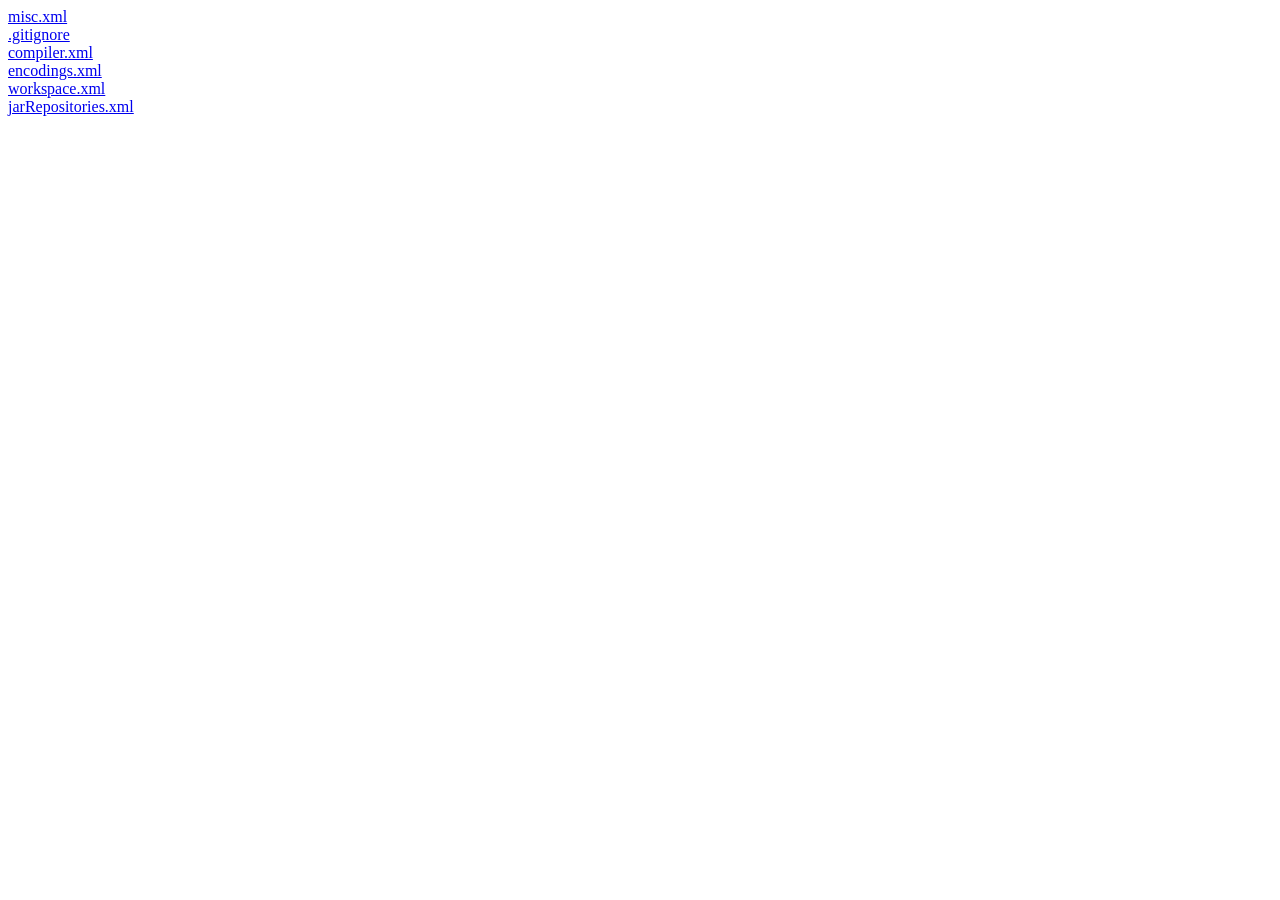
<file: exportToHTML/index.html>
<html><head><title>C:\Users\sriva\IdeaProjects\college-predictor\.idea</title></head><body><a href="misc.xml.html">misc.xml</a><br /><a href=".gitignore.html">.gitignore</a><br /><a href="compiler.xml.html">compiler.xml</a><br /><a href="encodings.xml.html">encodings.xml</a><br /><a href="workspace.xml.html">workspace.xml</a><br /><a href="jarRepositories.xml.html">jarRepositories.xml</a><br /></body></html>
</file>
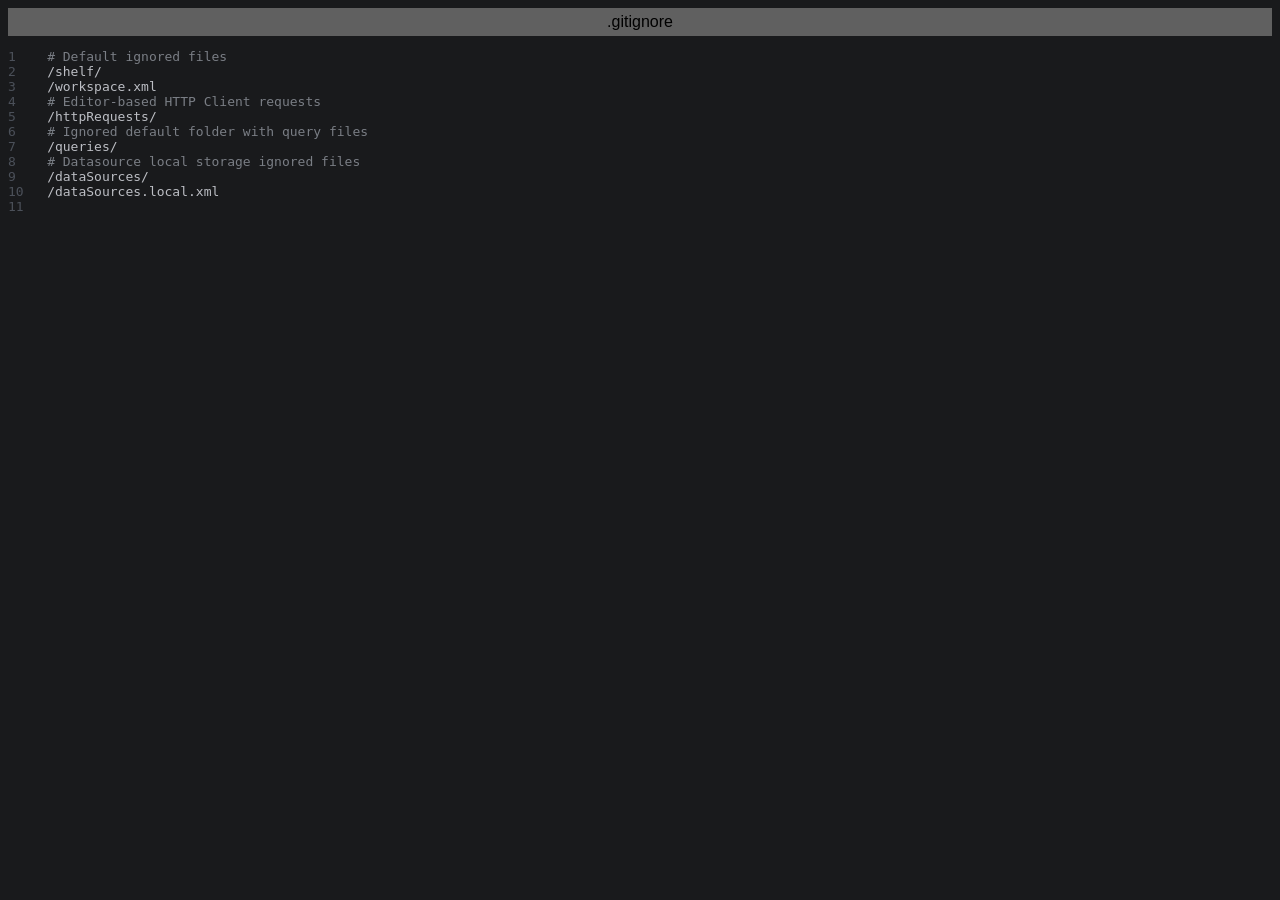
<file: exportToHTML/.gitignore.html>
<html>
<head>
<title>.gitignore</title>
<meta http-equiv="Content-Type" content="text/html; charset=utf-8">
<style type="text/css">
.s0 { color: #7a7e85;}
.s1 { color: #bcbec4;}
.ln { color: #4b5059; font-weight: normal; font-style: normal; }
</style>
</head>
<body bgcolor="#191a1c">
<table CELLSPACING=0 CELLPADDING=5 COLS=1 WIDTH="100%" BGCOLOR="#606060" >
<tr><td><center>
<font face="Arial, Helvetica" color="#000000">
.gitignore</font>
</center></td></tr></table>
<pre><a name="l1"><span class="ln">1    </span></a><span class="s0"># Default ignored files</span>
<a name="l2"><span class="ln">2    </span></a><span class="s1">/shelf/</span>
<a name="l3"><span class="ln">3    </span></a><span class="s1">/workspace.xml</span>
<a name="l4"><span class="ln">4    </span></a><span class="s0"># Editor-based HTTP Client requests</span>
<a name="l5"><span class="ln">5    </span></a><span class="s1">/httpRequests/</span>
<a name="l6"><span class="ln">6    </span></a><span class="s0"># Ignored default folder with query files</span>
<a name="l7"><span class="ln">7    </span></a><span class="s1">/queries/</span>
<a name="l8"><span class="ln">8    </span></a><span class="s0"># Datasource local storage ignored files</span>
<a name="l9"><span class="ln">9    </span></a><span class="s1">/dataSources/</span>
<a name="l10"><span class="ln">10   </span></a><span class="s1">/dataSources.local.xml</span>
<a name="l11"><span class="ln">11   </span></a></pre>
</body>
</html>
</file>
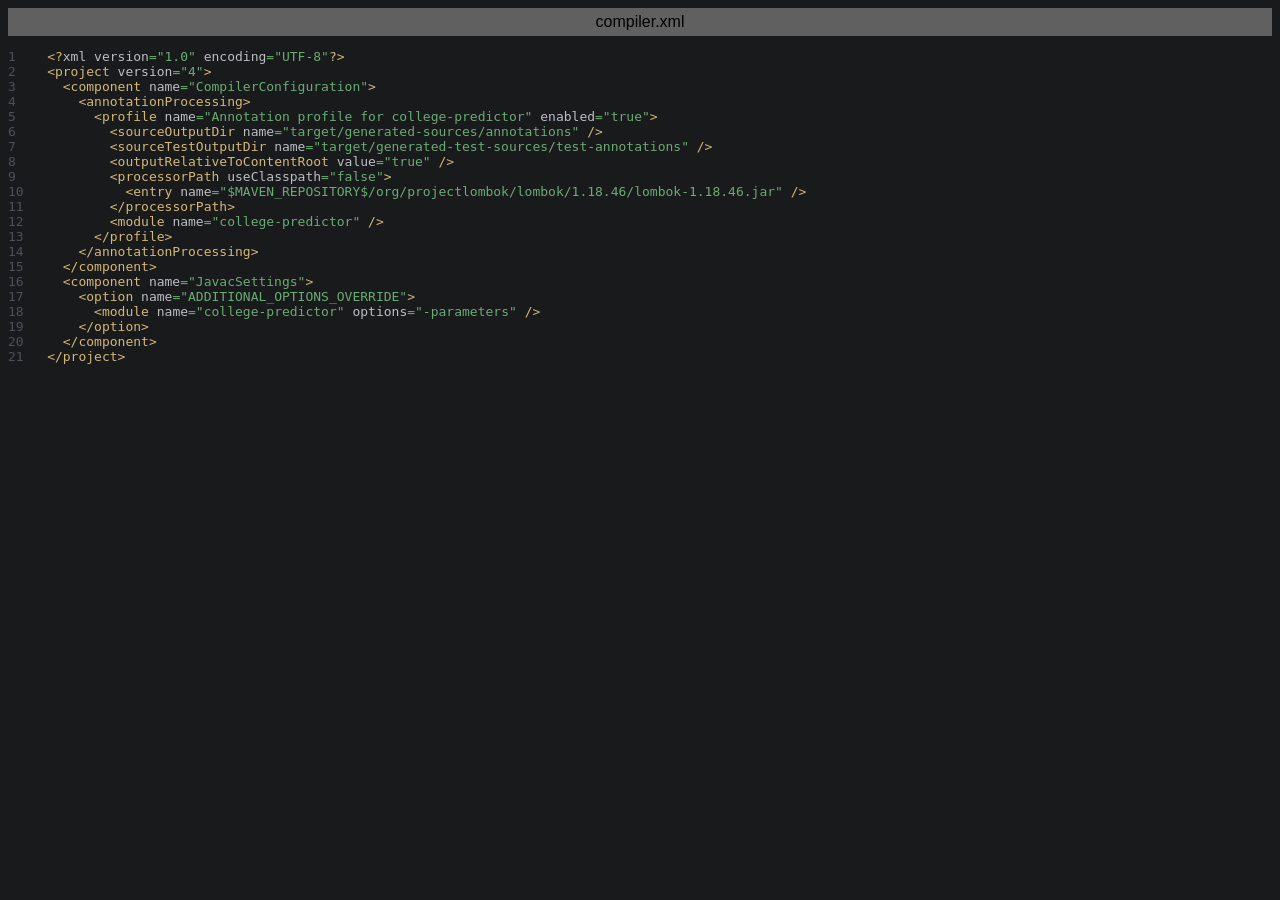
<file: exportToHTML/compiler.xml.html>
<html>
<head>
<title>compiler.xml</title>
<meta http-equiv="Content-Type" content="text/html; charset=utf-8">
<style type="text/css">
.s0 { color: #d5b778;}
.s1 { color: #bcbec4;}
.s2 { color: #6aab73;}
.s3 { color: #bcbec4;}
.ln { color: #4b5059; font-weight: normal; font-style: normal; }
</style>
</head>
<body bgcolor="#191a1c">
<table CELLSPACING=0 CELLPADDING=5 COLS=1 WIDTH="100%" BGCOLOR="#606060" >
<tr><td><center>
<font face="Arial, Helvetica" color="#000000">
compiler.xml</font>
</center></td></tr></table>
<pre><a name="l1"><span class="ln">1    </span></a><span class="s0">&lt;?</span><span class="s1">xml version</span><span class="s2">=&quot;1.0&quot; </span><span class="s1">encoding</span><span class="s2">=&quot;UTF-8&quot;</span><span class="s0">?&gt;</span>
<a name="l2"><span class="ln">2    </span></a><span class="s0">&lt;project </span><span class="s1">version</span><span class="s2">=&quot;4&quot;</span><span class="s0">&gt;</span>
<a name="l3"><span class="ln">3    </span></a>  <span class="s0">&lt;component </span><span class="s1">name</span><span class="s2">=&quot;CompilerConfiguration&quot;</span><span class="s0">&gt;</span>
<a name="l4"><span class="ln">4    </span></a>    <span class="s0">&lt;annotationProcessing&gt;</span>
<a name="l5"><span class="ln">5    </span></a>      <span class="s0">&lt;profile </span><span class="s1">name</span><span class="s2">=&quot;Annotation profile for college-predictor&quot; </span><span class="s1">enabled</span><span class="s2">=&quot;true&quot;</span><span class="s0">&gt;</span>
<a name="l6"><span class="ln">6    </span></a>        <span class="s0">&lt;sourceOutputDir </span><span class="s1">name</span><span class="s2">=&quot;target/generated-sources/annotations&quot; </span><span class="s0">/&gt;</span>
<a name="l7"><span class="ln">7    </span></a>        <span class="s0">&lt;sourceTestOutputDir </span><span class="s1">name</span><span class="s2">=&quot;target/generated-test-sources/test-annotations&quot; </span><span class="s0">/&gt;</span>
<a name="l8"><span class="ln">8    </span></a>        <span class="s0">&lt;outputRelativeToContentRoot </span><span class="s1">value</span><span class="s2">=&quot;true&quot; </span><span class="s0">/&gt;</span>
<a name="l9"><span class="ln">9    </span></a>        <span class="s0">&lt;processorPath </span><span class="s1">useClasspath</span><span class="s2">=&quot;false&quot;</span><span class="s0">&gt;</span>
<a name="l10"><span class="ln">10   </span></a>          <span class="s0">&lt;entry </span><span class="s1">name</span><span class="s2">=&quot;$MAVEN_REPOSITORY$/org/projectlombok/lombok/1.18.46/lombok-1.18.46.jar&quot; </span><span class="s0">/&gt;</span>
<a name="l11"><span class="ln">11   </span></a>        <span class="s0">&lt;/processorPath&gt;</span>
<a name="l12"><span class="ln">12   </span></a>        <span class="s0">&lt;module </span><span class="s1">name</span><span class="s2">=&quot;college-predictor&quot; </span><span class="s0">/&gt;</span>
<a name="l13"><span class="ln">13   </span></a>      <span class="s0">&lt;/profile&gt;</span>
<a name="l14"><span class="ln">14   </span></a>    <span class="s0">&lt;/annotationProcessing&gt;</span>
<a name="l15"><span class="ln">15   </span></a>  <span class="s0">&lt;/component&gt;</span>
<a name="l16"><span class="ln">16   </span></a>  <span class="s0">&lt;component </span><span class="s1">name</span><span class="s2">=&quot;JavacSettings&quot;</span><span class="s0">&gt;</span>
<a name="l17"><span class="ln">17   </span></a>    <span class="s0">&lt;option </span><span class="s1">name</span><span class="s2">=&quot;ADDITIONAL_OPTIONS_OVERRIDE&quot;</span><span class="s0">&gt;</span>
<a name="l18"><span class="ln">18   </span></a>      <span class="s0">&lt;module </span><span class="s1">name</span><span class="s2">=&quot;college-predictor&quot; </span><span class="s1">options</span><span class="s2">=&quot;-parameters&quot; </span><span class="s0">/&gt;</span>
<a name="l19"><span class="ln">19   </span></a>    <span class="s0">&lt;/option&gt;</span>
<a name="l20"><span class="ln">20   </span></a>  <span class="s0">&lt;/component&gt;</span>
<a name="l21"><span class="ln">21   </span></a><span class="s0">&lt;/project&gt;</span></pre>
</body>
</html>
</file>
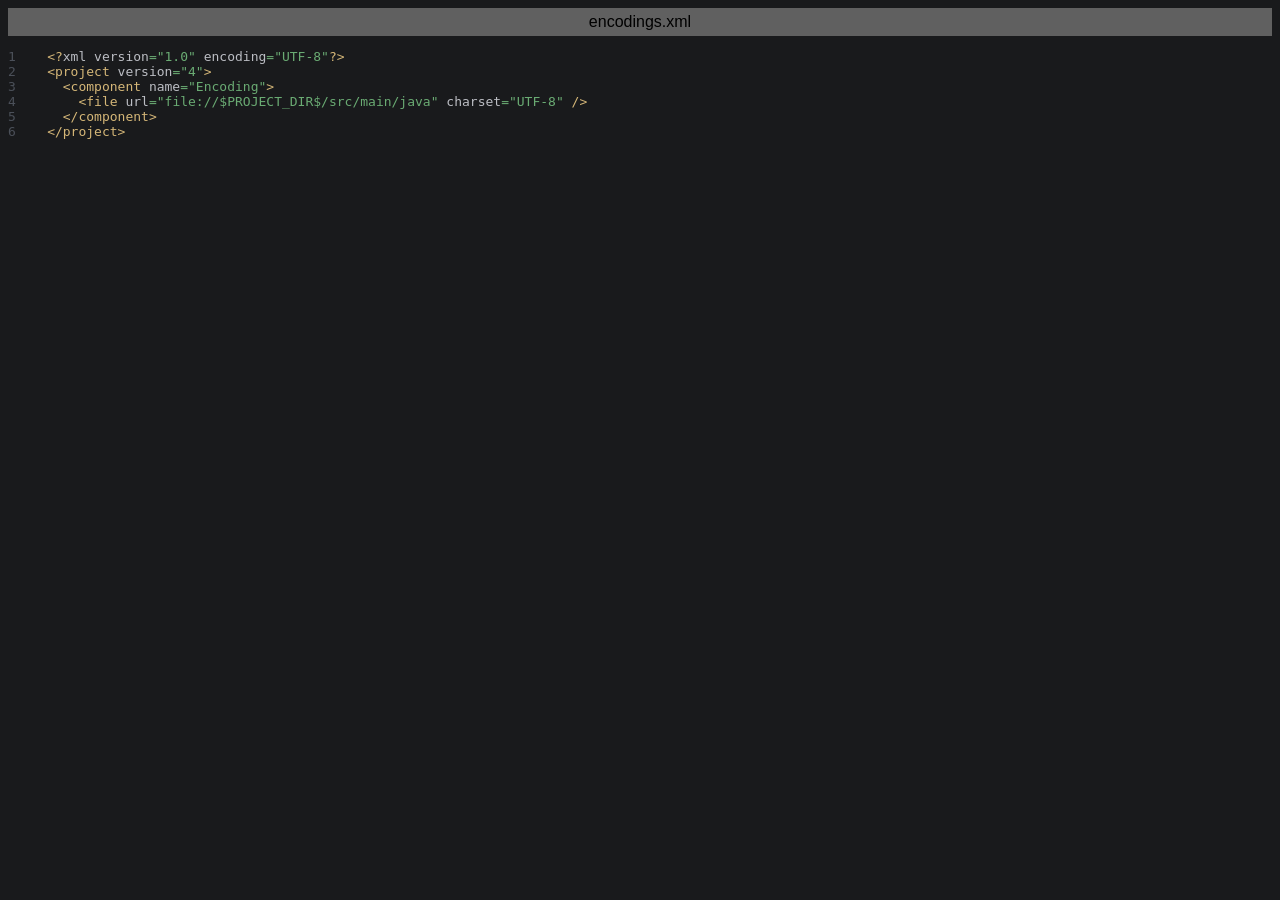
<file: exportToHTML/encodings.xml.html>
<html>
<head>
<title>encodings.xml</title>
<meta http-equiv="Content-Type" content="text/html; charset=utf-8">
<style type="text/css">
.s0 { color: #d5b778;}
.s1 { color: #bcbec4;}
.s2 { color: #6aab73;}
.s3 { color: #bcbec4;}
.ln { color: #4b5059; font-weight: normal; font-style: normal; }
</style>
</head>
<body bgcolor="#191a1c">
<table CELLSPACING=0 CELLPADDING=5 COLS=1 WIDTH="100%" BGCOLOR="#606060" >
<tr><td><center>
<font face="Arial, Helvetica" color="#000000">
encodings.xml</font>
</center></td></tr></table>
<pre><a name="l1"><span class="ln">1    </span></a><span class="s0">&lt;?</span><span class="s1">xml version</span><span class="s2">=&quot;1.0&quot; </span><span class="s1">encoding</span><span class="s2">=&quot;UTF-8&quot;</span><span class="s0">?&gt;</span>
<a name="l2"><span class="ln">2    </span></a><span class="s0">&lt;project </span><span class="s1">version</span><span class="s2">=&quot;4&quot;</span><span class="s0">&gt;</span>
<a name="l3"><span class="ln">3    </span></a>  <span class="s0">&lt;component </span><span class="s1">name</span><span class="s2">=&quot;Encoding&quot;</span><span class="s0">&gt;</span>
<a name="l4"><span class="ln">4    </span></a>    <span class="s0">&lt;file </span><span class="s1">url</span><span class="s2">=&quot;file://$PROJECT_DIR$/src/main/java&quot; </span><span class="s1">charset</span><span class="s2">=&quot;UTF-8&quot; </span><span class="s0">/&gt;</span>
<a name="l5"><span class="ln">5    </span></a>  <span class="s0">&lt;/component&gt;</span>
<a name="l6"><span class="ln">6    </span></a><span class="s0">&lt;/project&gt;</span></pre>
</body>
</html>
</file>
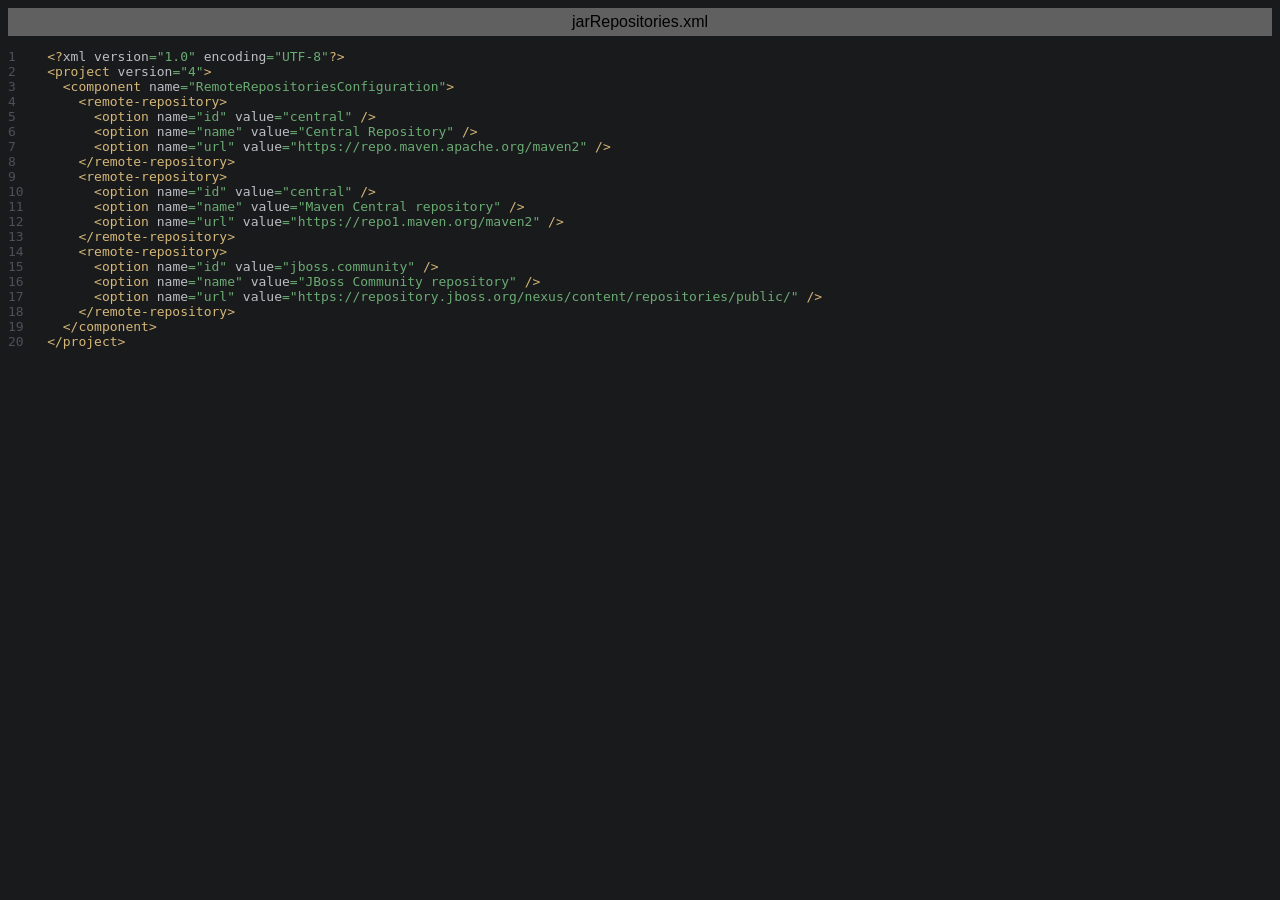
<file: exportToHTML/jarRepositories.xml.html>
<html>
<head>
<title>jarRepositories.xml</title>
<meta http-equiv="Content-Type" content="text/html; charset=utf-8">
<style type="text/css">
.s0 { color: #d5b778;}
.s1 { color: #bcbec4;}
.s2 { color: #6aab73;}
.s3 { color: #bcbec4;}
.ln { color: #4b5059; font-weight: normal; font-style: normal; }
</style>
</head>
<body bgcolor="#191a1c">
<table CELLSPACING=0 CELLPADDING=5 COLS=1 WIDTH="100%" BGCOLOR="#606060" >
<tr><td><center>
<font face="Arial, Helvetica" color="#000000">
jarRepositories.xml</font>
</center></td></tr></table>
<pre><a name="l1"><span class="ln">1    </span></a><span class="s0">&lt;?</span><span class="s1">xml version</span><span class="s2">=&quot;1.0&quot; </span><span class="s1">encoding</span><span class="s2">=&quot;UTF-8&quot;</span><span class="s0">?&gt;</span>
<a name="l2"><span class="ln">2    </span></a><span class="s0">&lt;project </span><span class="s1">version</span><span class="s2">=&quot;4&quot;</span><span class="s0">&gt;</span>
<a name="l3"><span class="ln">3    </span></a>  <span class="s0">&lt;component </span><span class="s1">name</span><span class="s2">=&quot;RemoteRepositoriesConfiguration&quot;</span><span class="s0">&gt;</span>
<a name="l4"><span class="ln">4    </span></a>    <span class="s0">&lt;remote-repository&gt;</span>
<a name="l5"><span class="ln">5    </span></a>      <span class="s0">&lt;option </span><span class="s1">name</span><span class="s2">=&quot;id&quot; </span><span class="s1">value</span><span class="s2">=&quot;central&quot; </span><span class="s0">/&gt;</span>
<a name="l6"><span class="ln">6    </span></a>      <span class="s0">&lt;option </span><span class="s1">name</span><span class="s2">=&quot;name&quot; </span><span class="s1">value</span><span class="s2">=&quot;Central Repository&quot; </span><span class="s0">/&gt;</span>
<a name="l7"><span class="ln">7    </span></a>      <span class="s0">&lt;option </span><span class="s1">name</span><span class="s2">=&quot;url&quot; </span><span class="s1">value</span><span class="s2">=&quot;https://repo.maven.apache.org/maven2&quot; </span><span class="s0">/&gt;</span>
<a name="l8"><span class="ln">8    </span></a>    <span class="s0">&lt;/remote-repository&gt;</span>
<a name="l9"><span class="ln">9    </span></a>    <span class="s0">&lt;remote-repository&gt;</span>
<a name="l10"><span class="ln">10   </span></a>      <span class="s0">&lt;option </span><span class="s1">name</span><span class="s2">=&quot;id&quot; </span><span class="s1">value</span><span class="s2">=&quot;central&quot; </span><span class="s0">/&gt;</span>
<a name="l11"><span class="ln">11   </span></a>      <span class="s0">&lt;option </span><span class="s1">name</span><span class="s2">=&quot;name&quot; </span><span class="s1">value</span><span class="s2">=&quot;Maven Central repository&quot; </span><span class="s0">/&gt;</span>
<a name="l12"><span class="ln">12   </span></a>      <span class="s0">&lt;option </span><span class="s1">name</span><span class="s2">=&quot;url&quot; </span><span class="s1">value</span><span class="s2">=&quot;https://repo1.maven.org/maven2&quot; </span><span class="s0">/&gt;</span>
<a name="l13"><span class="ln">13   </span></a>    <span class="s0">&lt;/remote-repository&gt;</span>
<a name="l14"><span class="ln">14   </span></a>    <span class="s0">&lt;remote-repository&gt;</span>
<a name="l15"><span class="ln">15   </span></a>      <span class="s0">&lt;option </span><span class="s1">name</span><span class="s2">=&quot;id&quot; </span><span class="s1">value</span><span class="s2">=&quot;jboss.community&quot; </span><span class="s0">/&gt;</span>
<a name="l16"><span class="ln">16   </span></a>      <span class="s0">&lt;option </span><span class="s1">name</span><span class="s2">=&quot;name&quot; </span><span class="s1">value</span><span class="s2">=&quot;JBoss Community repository&quot; </span><span class="s0">/&gt;</span>
<a name="l17"><span class="ln">17   </span></a>      <span class="s0">&lt;option </span><span class="s1">name</span><span class="s2">=&quot;url&quot; </span><span class="s1">value</span><span class="s2">=&quot;https://repository.jboss.org/nexus/content/repositories/public/&quot; </span><span class="s0">/&gt;</span>
<a name="l18"><span class="ln">18   </span></a>    <span class="s0">&lt;/remote-repository&gt;</span>
<a name="l19"><span class="ln">19   </span></a>  <span class="s0">&lt;/component&gt;</span>
<a name="l20"><span class="ln">20   </span></a><span class="s0">&lt;/project&gt;</span></pre>
</body>
</html>
</file>
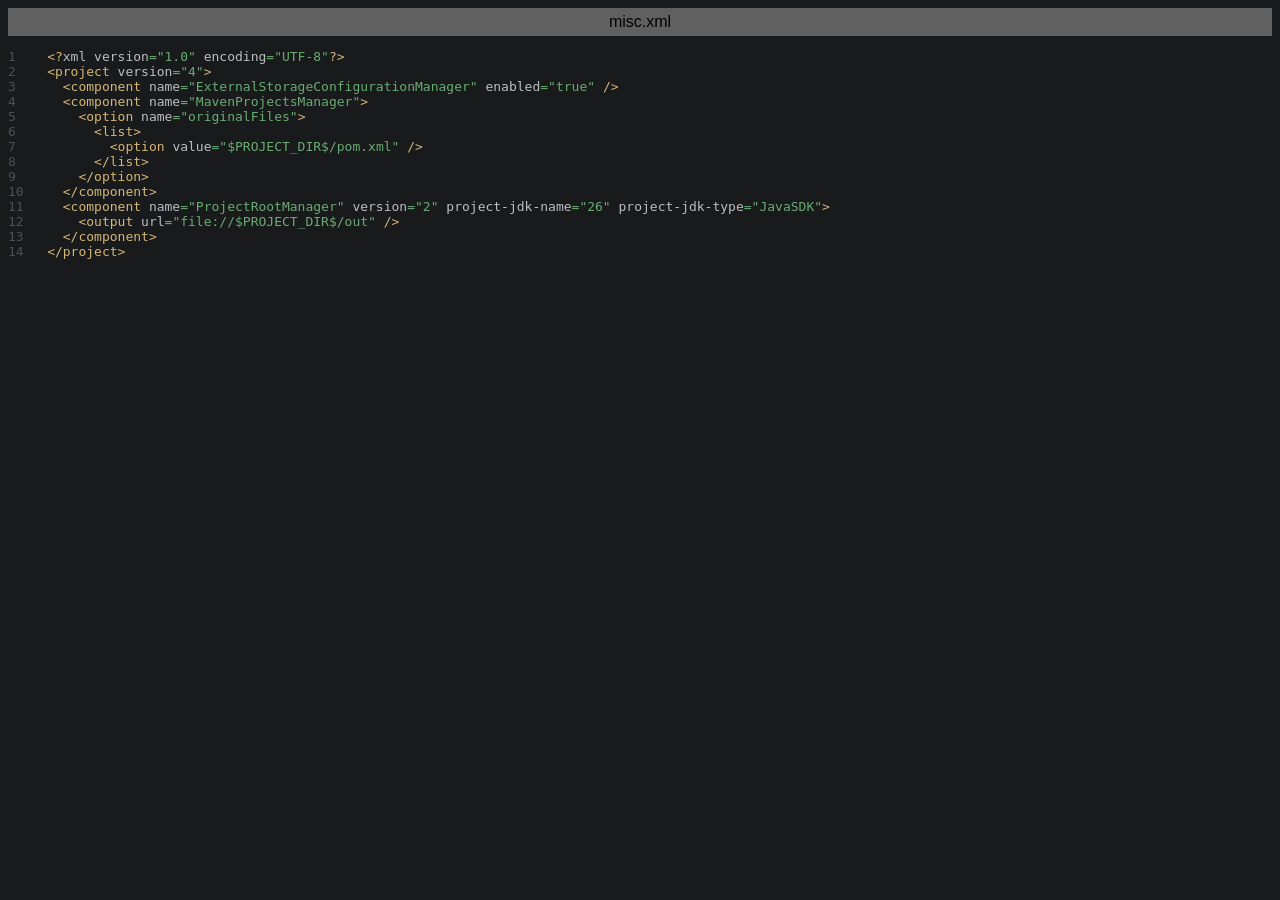
<file: exportToHTML/misc.xml.html>
<html>
<head>
<title>misc.xml</title>
<meta http-equiv="Content-Type" content="text/html; charset=utf-8">
<style type="text/css">
.s0 { color: #d5b778;}
.s1 { color: #bcbec4;}
.s2 { color: #6aab73;}
.s3 { color: #bcbec4;}
.ln { color: #4b5059; font-weight: normal; font-style: normal; }
</style>
</head>
<body bgcolor="#191a1c">
<table CELLSPACING=0 CELLPADDING=5 COLS=1 WIDTH="100%" BGCOLOR="#606060" >
<tr><td><center>
<font face="Arial, Helvetica" color="#000000">
misc.xml</font>
</center></td></tr></table>
<pre><a name="l1"><span class="ln">1    </span></a><span class="s0">&lt;?</span><span class="s1">xml version</span><span class="s2">=&quot;1.0&quot; </span><span class="s1">encoding</span><span class="s2">=&quot;UTF-8&quot;</span><span class="s0">?&gt;</span>
<a name="l2"><span class="ln">2    </span></a><span class="s0">&lt;project </span><span class="s1">version</span><span class="s2">=&quot;4&quot;</span><span class="s0">&gt;</span>
<a name="l3"><span class="ln">3    </span></a>  <span class="s0">&lt;component </span><span class="s1">name</span><span class="s2">=&quot;ExternalStorageConfigurationManager&quot; </span><span class="s1">enabled</span><span class="s2">=&quot;true&quot; </span><span class="s0">/&gt;</span>
<a name="l4"><span class="ln">4    </span></a>  <span class="s0">&lt;component </span><span class="s1">name</span><span class="s2">=&quot;MavenProjectsManager&quot;</span><span class="s0">&gt;</span>
<a name="l5"><span class="ln">5    </span></a>    <span class="s0">&lt;option </span><span class="s1">name</span><span class="s2">=&quot;originalFiles&quot;</span><span class="s0">&gt;</span>
<a name="l6"><span class="ln">6    </span></a>      <span class="s0">&lt;list&gt;</span>
<a name="l7"><span class="ln">7    </span></a>        <span class="s0">&lt;option </span><span class="s1">value</span><span class="s2">=&quot;$PROJECT_DIR$/pom.xml&quot; </span><span class="s0">/&gt;</span>
<a name="l8"><span class="ln">8    </span></a>      <span class="s0">&lt;/list&gt;</span>
<a name="l9"><span class="ln">9    </span></a>    <span class="s0">&lt;/option&gt;</span>
<a name="l10"><span class="ln">10   </span></a>  <span class="s0">&lt;/component&gt;</span>
<a name="l11"><span class="ln">11   </span></a>  <span class="s0">&lt;component </span><span class="s1">name</span><span class="s2">=&quot;ProjectRootManager&quot; </span><span class="s1">version</span><span class="s2">=&quot;2&quot; </span><span class="s1">project-jdk-name</span><span class="s2">=&quot;26&quot; </span><span class="s1">project-jdk-type</span><span class="s2">=&quot;JavaSDK&quot;</span><span class="s0">&gt;</span>
<a name="l12"><span class="ln">12   </span></a>    <span class="s0">&lt;output </span><span class="s1">url</span><span class="s2">=&quot;file://$PROJECT_DIR$/out&quot; </span><span class="s0">/&gt;</span>
<a name="l13"><span class="ln">13   </span></a>  <span class="s0">&lt;/component&gt;</span>
<a name="l14"><span class="ln">14   </span></a><span class="s0">&lt;/project&gt;</span></pre>
</body>
</html>
</file>
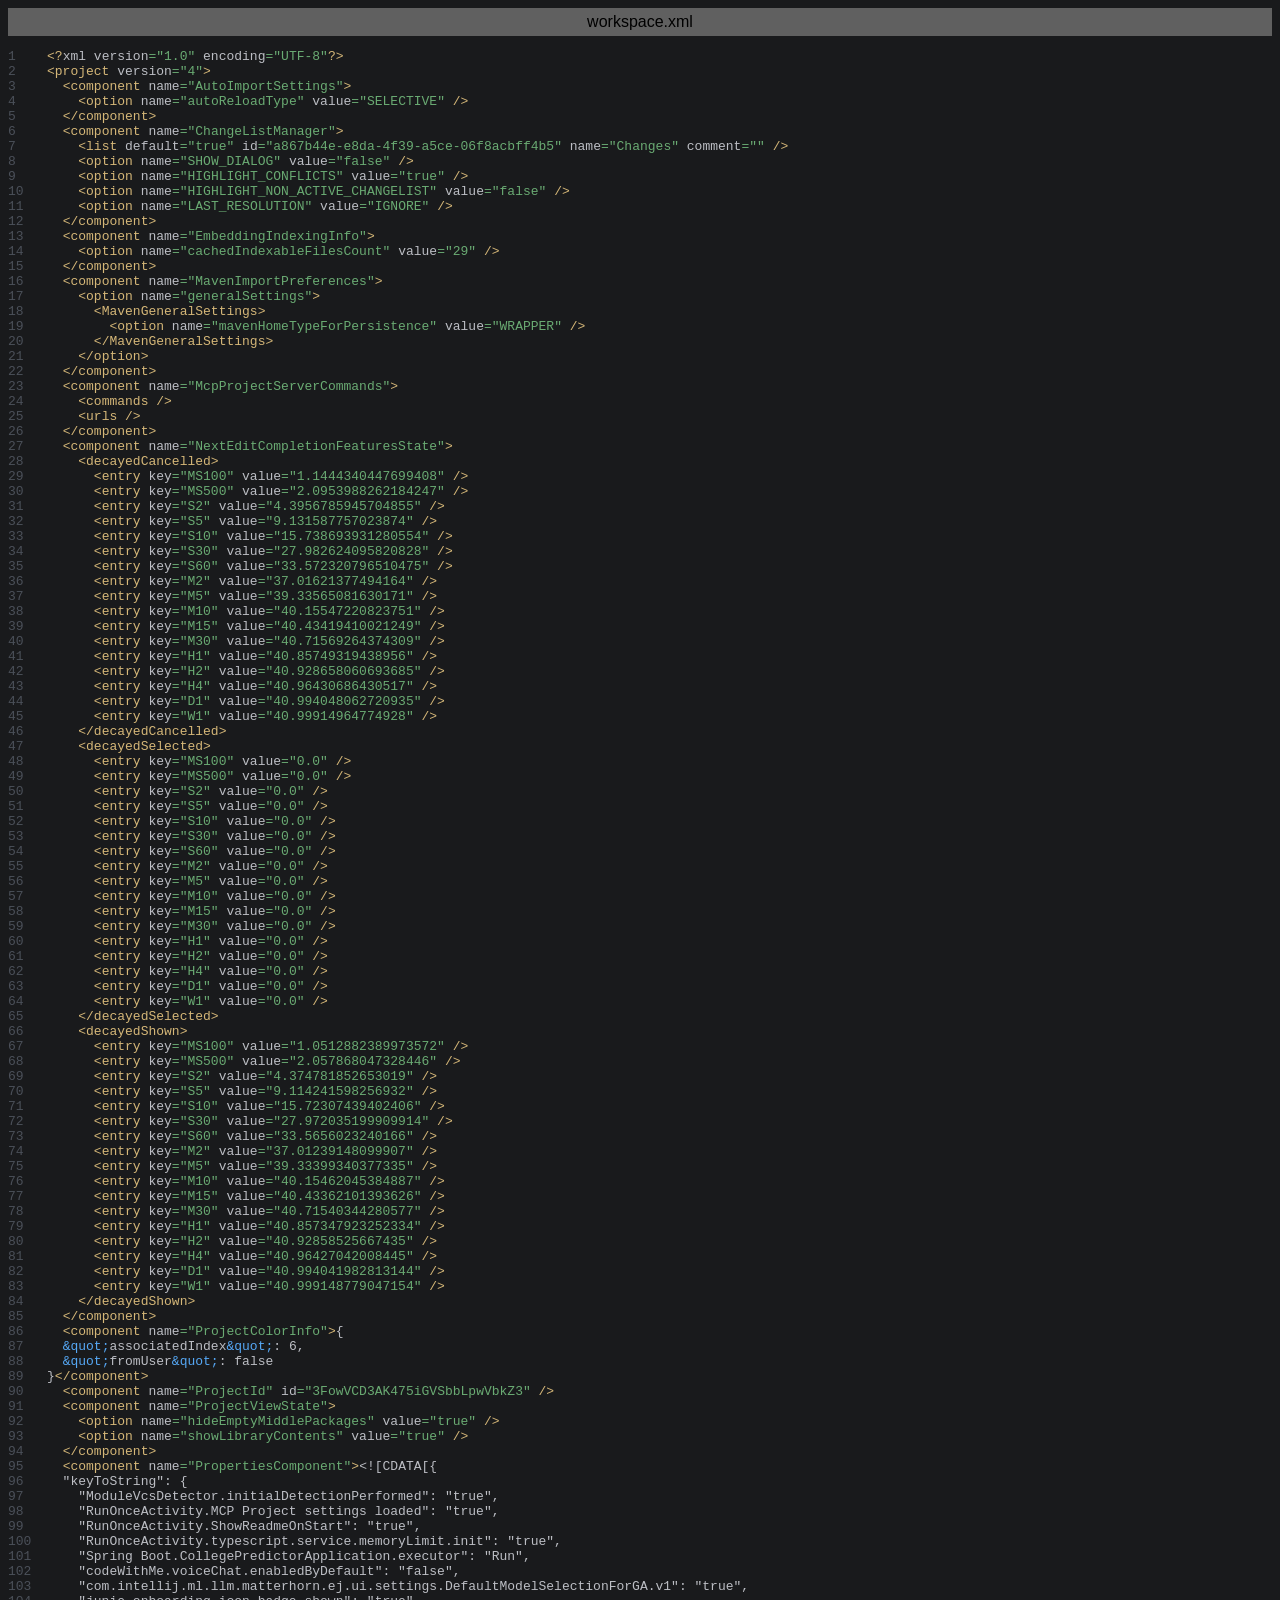
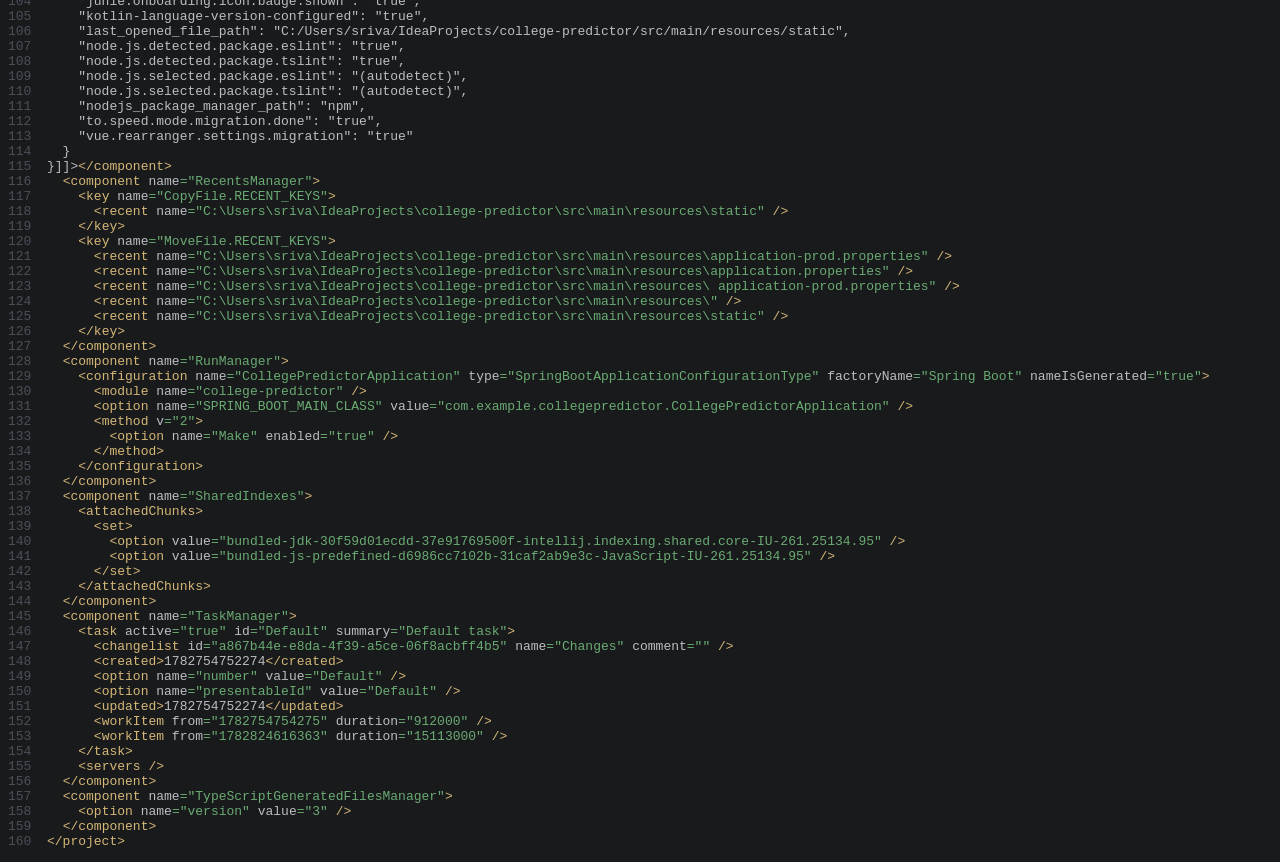
<file: exportToHTML/workspace.xml.html>
<html>
<head>
<title>workspace.xml</title>
<meta http-equiv="Content-Type" content="text/html; charset=utf-8">
<style type="text/css">
.s0 { color: #d5b778;}
.s1 { color: #bcbec4;}
.s2 { color: #6aab73;}
.s3 { color: #bcbec4;}
.s4 { color: #56a8f5;}
.ln { color: #4b5059; font-weight: normal; font-style: normal; }
</style>
</head>
<body bgcolor="#191a1c">
<table CELLSPACING=0 CELLPADDING=5 COLS=1 WIDTH="100%" BGCOLOR="#606060" >
<tr><td><center>
<font face="Arial, Helvetica" color="#000000">
workspace.xml</font>
</center></td></tr></table>
<pre><a name="l1"><span class="ln">1    </span></a><span class="s0">&lt;?</span><span class="s1">xml version</span><span class="s2">=&quot;1.0&quot; </span><span class="s1">encoding</span><span class="s2">=&quot;UTF-8&quot;</span><span class="s0">?&gt;</span>
<a name="l2"><span class="ln">2    </span></a><span class="s0">&lt;project </span><span class="s1">version</span><span class="s2">=&quot;4&quot;</span><span class="s0">&gt;</span>
<a name="l3"><span class="ln">3    </span></a>  <span class="s0">&lt;component </span><span class="s1">name</span><span class="s2">=&quot;AutoImportSettings&quot;</span><span class="s0">&gt;</span>
<a name="l4"><span class="ln">4    </span></a>    <span class="s0">&lt;option </span><span class="s1">name</span><span class="s2">=&quot;autoReloadType&quot; </span><span class="s1">value</span><span class="s2">=&quot;SELECTIVE&quot; </span><span class="s0">/&gt;</span>
<a name="l5"><span class="ln">5    </span></a>  <span class="s0">&lt;/component&gt;</span>
<a name="l6"><span class="ln">6    </span></a>  <span class="s0">&lt;component </span><span class="s1">name</span><span class="s2">=&quot;ChangeListManager&quot;</span><span class="s0">&gt;</span>
<a name="l7"><span class="ln">7    </span></a>    <span class="s0">&lt;list </span><span class="s1">default</span><span class="s2">=&quot;true&quot; </span><span class="s1">id</span><span class="s2">=&quot;a867b44e-e8da-4f39-a5ce-06f8acbff4b5&quot; </span><span class="s1">name</span><span class="s2">=&quot;Changes&quot; </span><span class="s1">comment</span><span class="s2">=&quot;&quot; </span><span class="s0">/&gt;</span>
<a name="l8"><span class="ln">8    </span></a>    <span class="s0">&lt;option </span><span class="s1">name</span><span class="s2">=&quot;SHOW_DIALOG&quot; </span><span class="s1">value</span><span class="s2">=&quot;false&quot; </span><span class="s0">/&gt;</span>
<a name="l9"><span class="ln">9    </span></a>    <span class="s0">&lt;option </span><span class="s1">name</span><span class="s2">=&quot;HIGHLIGHT_CONFLICTS&quot; </span><span class="s1">value</span><span class="s2">=&quot;true&quot; </span><span class="s0">/&gt;</span>
<a name="l10"><span class="ln">10   </span></a>    <span class="s0">&lt;option </span><span class="s1">name</span><span class="s2">=&quot;HIGHLIGHT_NON_ACTIVE_CHANGELIST&quot; </span><span class="s1">value</span><span class="s2">=&quot;false&quot; </span><span class="s0">/&gt;</span>
<a name="l11"><span class="ln">11   </span></a>    <span class="s0">&lt;option </span><span class="s1">name</span><span class="s2">=&quot;LAST_RESOLUTION&quot; </span><span class="s1">value</span><span class="s2">=&quot;IGNORE&quot; </span><span class="s0">/&gt;</span>
<a name="l12"><span class="ln">12   </span></a>  <span class="s0">&lt;/component&gt;</span>
<a name="l13"><span class="ln">13   </span></a>  <span class="s0">&lt;component </span><span class="s1">name</span><span class="s2">=&quot;EmbeddingIndexingInfo&quot;</span><span class="s0">&gt;</span>
<a name="l14"><span class="ln">14   </span></a>    <span class="s0">&lt;option </span><span class="s1">name</span><span class="s2">=&quot;cachedIndexableFilesCount&quot; </span><span class="s1">value</span><span class="s2">=&quot;29&quot; </span><span class="s0">/&gt;</span>
<a name="l15"><span class="ln">15   </span></a>  <span class="s0">&lt;/component&gt;</span>
<a name="l16"><span class="ln">16   </span></a>  <span class="s0">&lt;component </span><span class="s1">name</span><span class="s2">=&quot;MavenImportPreferences&quot;</span><span class="s0">&gt;</span>
<a name="l17"><span class="ln">17   </span></a>    <span class="s0">&lt;option </span><span class="s1">name</span><span class="s2">=&quot;generalSettings&quot;</span><span class="s0">&gt;</span>
<a name="l18"><span class="ln">18   </span></a>      <span class="s0">&lt;MavenGeneralSettings&gt;</span>
<a name="l19"><span class="ln">19   </span></a>        <span class="s0">&lt;option </span><span class="s1">name</span><span class="s2">=&quot;mavenHomeTypeForPersistence&quot; </span><span class="s1">value</span><span class="s2">=&quot;WRAPPER&quot; </span><span class="s0">/&gt;</span>
<a name="l20"><span class="ln">20   </span></a>      <span class="s0">&lt;/MavenGeneralSettings&gt;</span>
<a name="l21"><span class="ln">21   </span></a>    <span class="s0">&lt;/option&gt;</span>
<a name="l22"><span class="ln">22   </span></a>  <span class="s0">&lt;/component&gt;</span>
<a name="l23"><span class="ln">23   </span></a>  <span class="s0">&lt;component </span><span class="s1">name</span><span class="s2">=&quot;McpProjectServerCommands&quot;</span><span class="s0">&gt;</span>
<a name="l24"><span class="ln">24   </span></a>    <span class="s0">&lt;commands /&gt;</span>
<a name="l25"><span class="ln">25   </span></a>    <span class="s0">&lt;urls /&gt;</span>
<a name="l26"><span class="ln">26   </span></a>  <span class="s0">&lt;/component&gt;</span>
<a name="l27"><span class="ln">27   </span></a>  <span class="s0">&lt;component </span><span class="s1">name</span><span class="s2">=&quot;NextEditCompletionFeaturesState&quot;</span><span class="s0">&gt;</span>
<a name="l28"><span class="ln">28   </span></a>    <span class="s0">&lt;decayedCancelled&gt;</span>
<a name="l29"><span class="ln">29   </span></a>      <span class="s0">&lt;entry </span><span class="s1">key</span><span class="s2">=&quot;MS100&quot; </span><span class="s1">value</span><span class="s2">=&quot;1.1444340447699408&quot; </span><span class="s0">/&gt;</span>
<a name="l30"><span class="ln">30   </span></a>      <span class="s0">&lt;entry </span><span class="s1">key</span><span class="s2">=&quot;MS500&quot; </span><span class="s1">value</span><span class="s2">=&quot;2.0953988262184247&quot; </span><span class="s0">/&gt;</span>
<a name="l31"><span class="ln">31   </span></a>      <span class="s0">&lt;entry </span><span class="s1">key</span><span class="s2">=&quot;S2&quot; </span><span class="s1">value</span><span class="s2">=&quot;4.3956785945704855&quot; </span><span class="s0">/&gt;</span>
<a name="l32"><span class="ln">32   </span></a>      <span class="s0">&lt;entry </span><span class="s1">key</span><span class="s2">=&quot;S5&quot; </span><span class="s1">value</span><span class="s2">=&quot;9.131587757023874&quot; </span><span class="s0">/&gt;</span>
<a name="l33"><span class="ln">33   </span></a>      <span class="s0">&lt;entry </span><span class="s1">key</span><span class="s2">=&quot;S10&quot; </span><span class="s1">value</span><span class="s2">=&quot;15.738693931280554&quot; </span><span class="s0">/&gt;</span>
<a name="l34"><span class="ln">34   </span></a>      <span class="s0">&lt;entry </span><span class="s1">key</span><span class="s2">=&quot;S30&quot; </span><span class="s1">value</span><span class="s2">=&quot;27.982624095820828&quot; </span><span class="s0">/&gt;</span>
<a name="l35"><span class="ln">35   </span></a>      <span class="s0">&lt;entry </span><span class="s1">key</span><span class="s2">=&quot;S60&quot; </span><span class="s1">value</span><span class="s2">=&quot;33.572320796510475&quot; </span><span class="s0">/&gt;</span>
<a name="l36"><span class="ln">36   </span></a>      <span class="s0">&lt;entry </span><span class="s1">key</span><span class="s2">=&quot;M2&quot; </span><span class="s1">value</span><span class="s2">=&quot;37.01621377494164&quot; </span><span class="s0">/&gt;</span>
<a name="l37"><span class="ln">37   </span></a>      <span class="s0">&lt;entry </span><span class="s1">key</span><span class="s2">=&quot;M5&quot; </span><span class="s1">value</span><span class="s2">=&quot;39.33565081630171&quot; </span><span class="s0">/&gt;</span>
<a name="l38"><span class="ln">38   </span></a>      <span class="s0">&lt;entry </span><span class="s1">key</span><span class="s2">=&quot;M10&quot; </span><span class="s1">value</span><span class="s2">=&quot;40.15547220823751&quot; </span><span class="s0">/&gt;</span>
<a name="l39"><span class="ln">39   </span></a>      <span class="s0">&lt;entry </span><span class="s1">key</span><span class="s2">=&quot;M15&quot; </span><span class="s1">value</span><span class="s2">=&quot;40.43419410021249&quot; </span><span class="s0">/&gt;</span>
<a name="l40"><span class="ln">40   </span></a>      <span class="s0">&lt;entry </span><span class="s1">key</span><span class="s2">=&quot;M30&quot; </span><span class="s1">value</span><span class="s2">=&quot;40.71569264374309&quot; </span><span class="s0">/&gt;</span>
<a name="l41"><span class="ln">41   </span></a>      <span class="s0">&lt;entry </span><span class="s1">key</span><span class="s2">=&quot;H1&quot; </span><span class="s1">value</span><span class="s2">=&quot;40.85749319438956&quot; </span><span class="s0">/&gt;</span>
<a name="l42"><span class="ln">42   </span></a>      <span class="s0">&lt;entry </span><span class="s1">key</span><span class="s2">=&quot;H2&quot; </span><span class="s1">value</span><span class="s2">=&quot;40.928658060693685&quot; </span><span class="s0">/&gt;</span>
<a name="l43"><span class="ln">43   </span></a>      <span class="s0">&lt;entry </span><span class="s1">key</span><span class="s2">=&quot;H4&quot; </span><span class="s1">value</span><span class="s2">=&quot;40.96430686430517&quot; </span><span class="s0">/&gt;</span>
<a name="l44"><span class="ln">44   </span></a>      <span class="s0">&lt;entry </span><span class="s1">key</span><span class="s2">=&quot;D1&quot; </span><span class="s1">value</span><span class="s2">=&quot;40.994048062720935&quot; </span><span class="s0">/&gt;</span>
<a name="l45"><span class="ln">45   </span></a>      <span class="s0">&lt;entry </span><span class="s1">key</span><span class="s2">=&quot;W1&quot; </span><span class="s1">value</span><span class="s2">=&quot;40.99914964774928&quot; </span><span class="s0">/&gt;</span>
<a name="l46"><span class="ln">46   </span></a>    <span class="s0">&lt;/decayedCancelled&gt;</span>
<a name="l47"><span class="ln">47   </span></a>    <span class="s0">&lt;decayedSelected&gt;</span>
<a name="l48"><span class="ln">48   </span></a>      <span class="s0">&lt;entry </span><span class="s1">key</span><span class="s2">=&quot;MS100&quot; </span><span class="s1">value</span><span class="s2">=&quot;0.0&quot; </span><span class="s0">/&gt;</span>
<a name="l49"><span class="ln">49   </span></a>      <span class="s0">&lt;entry </span><span class="s1">key</span><span class="s2">=&quot;MS500&quot; </span><span class="s1">value</span><span class="s2">=&quot;0.0&quot; </span><span class="s0">/&gt;</span>
<a name="l50"><span class="ln">50   </span></a>      <span class="s0">&lt;entry </span><span class="s1">key</span><span class="s2">=&quot;S2&quot; </span><span class="s1">value</span><span class="s2">=&quot;0.0&quot; </span><span class="s0">/&gt;</span>
<a name="l51"><span class="ln">51   </span></a>      <span class="s0">&lt;entry </span><span class="s1">key</span><span class="s2">=&quot;S5&quot; </span><span class="s1">value</span><span class="s2">=&quot;0.0&quot; </span><span class="s0">/&gt;</span>
<a name="l52"><span class="ln">52   </span></a>      <span class="s0">&lt;entry </span><span class="s1">key</span><span class="s2">=&quot;S10&quot; </span><span class="s1">value</span><span class="s2">=&quot;0.0&quot; </span><span class="s0">/&gt;</span>
<a name="l53"><span class="ln">53   </span></a>      <span class="s0">&lt;entry </span><span class="s1">key</span><span class="s2">=&quot;S30&quot; </span><span class="s1">value</span><span class="s2">=&quot;0.0&quot; </span><span class="s0">/&gt;</span>
<a name="l54"><span class="ln">54   </span></a>      <span class="s0">&lt;entry </span><span class="s1">key</span><span class="s2">=&quot;S60&quot; </span><span class="s1">value</span><span class="s2">=&quot;0.0&quot; </span><span class="s0">/&gt;</span>
<a name="l55"><span class="ln">55   </span></a>      <span class="s0">&lt;entry </span><span class="s1">key</span><span class="s2">=&quot;M2&quot; </span><span class="s1">value</span><span class="s2">=&quot;0.0&quot; </span><span class="s0">/&gt;</span>
<a name="l56"><span class="ln">56   </span></a>      <span class="s0">&lt;entry </span><span class="s1">key</span><span class="s2">=&quot;M5&quot; </span><span class="s1">value</span><span class="s2">=&quot;0.0&quot; </span><span class="s0">/&gt;</span>
<a name="l57"><span class="ln">57   </span></a>      <span class="s0">&lt;entry </span><span class="s1">key</span><span class="s2">=&quot;M10&quot; </span><span class="s1">value</span><span class="s2">=&quot;0.0&quot; </span><span class="s0">/&gt;</span>
<a name="l58"><span class="ln">58   </span></a>      <span class="s0">&lt;entry </span><span class="s1">key</span><span class="s2">=&quot;M15&quot; </span><span class="s1">value</span><span class="s2">=&quot;0.0&quot; </span><span class="s0">/&gt;</span>
<a name="l59"><span class="ln">59   </span></a>      <span class="s0">&lt;entry </span><span class="s1">key</span><span class="s2">=&quot;M30&quot; </span><span class="s1">value</span><span class="s2">=&quot;0.0&quot; </span><span class="s0">/&gt;</span>
<a name="l60"><span class="ln">60   </span></a>      <span class="s0">&lt;entry </span><span class="s1">key</span><span class="s2">=&quot;H1&quot; </span><span class="s1">value</span><span class="s2">=&quot;0.0&quot; </span><span class="s0">/&gt;</span>
<a name="l61"><span class="ln">61   </span></a>      <span class="s0">&lt;entry </span><span class="s1">key</span><span class="s2">=&quot;H2&quot; </span><span class="s1">value</span><span class="s2">=&quot;0.0&quot; </span><span class="s0">/&gt;</span>
<a name="l62"><span class="ln">62   </span></a>      <span class="s0">&lt;entry </span><span class="s1">key</span><span class="s2">=&quot;H4&quot; </span><span class="s1">value</span><span class="s2">=&quot;0.0&quot; </span><span class="s0">/&gt;</span>
<a name="l63"><span class="ln">63   </span></a>      <span class="s0">&lt;entry </span><span class="s1">key</span><span class="s2">=&quot;D1&quot; </span><span class="s1">value</span><span class="s2">=&quot;0.0&quot; </span><span class="s0">/&gt;</span>
<a name="l64"><span class="ln">64   </span></a>      <span class="s0">&lt;entry </span><span class="s1">key</span><span class="s2">=&quot;W1&quot; </span><span class="s1">value</span><span class="s2">=&quot;0.0&quot; </span><span class="s0">/&gt;</span>
<a name="l65"><span class="ln">65   </span></a>    <span class="s0">&lt;/decayedSelected&gt;</span>
<a name="l66"><span class="ln">66   </span></a>    <span class="s0">&lt;decayedShown&gt;</span>
<a name="l67"><span class="ln">67   </span></a>      <span class="s0">&lt;entry </span><span class="s1">key</span><span class="s2">=&quot;MS100&quot; </span><span class="s1">value</span><span class="s2">=&quot;1.0512882389973572&quot; </span><span class="s0">/&gt;</span>
<a name="l68"><span class="ln">68   </span></a>      <span class="s0">&lt;entry </span><span class="s1">key</span><span class="s2">=&quot;MS500&quot; </span><span class="s1">value</span><span class="s2">=&quot;2.057868047328446&quot; </span><span class="s0">/&gt;</span>
<a name="l69"><span class="ln">69   </span></a>      <span class="s0">&lt;entry </span><span class="s1">key</span><span class="s2">=&quot;S2&quot; </span><span class="s1">value</span><span class="s2">=&quot;4.374781852653019&quot; </span><span class="s0">/&gt;</span>
<a name="l70"><span class="ln">70   </span></a>      <span class="s0">&lt;entry </span><span class="s1">key</span><span class="s2">=&quot;S5&quot; </span><span class="s1">value</span><span class="s2">=&quot;9.114241598256932&quot; </span><span class="s0">/&gt;</span>
<a name="l71"><span class="ln">71   </span></a>      <span class="s0">&lt;entry </span><span class="s1">key</span><span class="s2">=&quot;S10&quot; </span><span class="s1">value</span><span class="s2">=&quot;15.72307439402406&quot; </span><span class="s0">/&gt;</span>
<a name="l72"><span class="ln">72   </span></a>      <span class="s0">&lt;entry </span><span class="s1">key</span><span class="s2">=&quot;S30&quot; </span><span class="s1">value</span><span class="s2">=&quot;27.972035199909914&quot; </span><span class="s0">/&gt;</span>
<a name="l73"><span class="ln">73   </span></a>      <span class="s0">&lt;entry </span><span class="s1">key</span><span class="s2">=&quot;S60&quot; </span><span class="s1">value</span><span class="s2">=&quot;33.5656023240166&quot; </span><span class="s0">/&gt;</span>
<a name="l74"><span class="ln">74   </span></a>      <span class="s0">&lt;entry </span><span class="s1">key</span><span class="s2">=&quot;M2&quot; </span><span class="s1">value</span><span class="s2">=&quot;37.01239148099907&quot; </span><span class="s0">/&gt;</span>
<a name="l75"><span class="ln">75   </span></a>      <span class="s0">&lt;entry </span><span class="s1">key</span><span class="s2">=&quot;M5&quot; </span><span class="s1">value</span><span class="s2">=&quot;39.33399340377335&quot; </span><span class="s0">/&gt;</span>
<a name="l76"><span class="ln">76   </span></a>      <span class="s0">&lt;entry </span><span class="s1">key</span><span class="s2">=&quot;M10&quot; </span><span class="s1">value</span><span class="s2">=&quot;40.15462045384887&quot; </span><span class="s0">/&gt;</span>
<a name="l77"><span class="ln">77   </span></a>      <span class="s0">&lt;entry </span><span class="s1">key</span><span class="s2">=&quot;M15&quot; </span><span class="s1">value</span><span class="s2">=&quot;40.43362101393626&quot; </span><span class="s0">/&gt;</span>
<a name="l78"><span class="ln">78   </span></a>      <span class="s0">&lt;entry </span><span class="s1">key</span><span class="s2">=&quot;M30&quot; </span><span class="s1">value</span><span class="s2">=&quot;40.71540344280577&quot; </span><span class="s0">/&gt;</span>
<a name="l79"><span class="ln">79   </span></a>      <span class="s0">&lt;entry </span><span class="s1">key</span><span class="s2">=&quot;H1&quot; </span><span class="s1">value</span><span class="s2">=&quot;40.857347923252334&quot; </span><span class="s0">/&gt;</span>
<a name="l80"><span class="ln">80   </span></a>      <span class="s0">&lt;entry </span><span class="s1">key</span><span class="s2">=&quot;H2&quot; </span><span class="s1">value</span><span class="s2">=&quot;40.92858525667435&quot; </span><span class="s0">/&gt;</span>
<a name="l81"><span class="ln">81   </span></a>      <span class="s0">&lt;entry </span><span class="s1">key</span><span class="s2">=&quot;H4&quot; </span><span class="s1">value</span><span class="s2">=&quot;40.96427042008445&quot; </span><span class="s0">/&gt;</span>
<a name="l82"><span class="ln">82   </span></a>      <span class="s0">&lt;entry </span><span class="s1">key</span><span class="s2">=&quot;D1&quot; </span><span class="s1">value</span><span class="s2">=&quot;40.994041982813144&quot; </span><span class="s0">/&gt;</span>
<a name="l83"><span class="ln">83   </span></a>      <span class="s0">&lt;entry </span><span class="s1">key</span><span class="s2">=&quot;W1&quot; </span><span class="s1">value</span><span class="s2">=&quot;40.999148779047154&quot; </span><span class="s0">/&gt;</span>
<a name="l84"><span class="ln">84   </span></a>    <span class="s0">&lt;/decayedShown&gt;</span>
<a name="l85"><span class="ln">85   </span></a>  <span class="s0">&lt;/component&gt;</span>
<a name="l86"><span class="ln">86   </span></a>  <span class="s0">&lt;component </span><span class="s1">name</span><span class="s2">=&quot;ProjectColorInfo&quot;</span><span class="s0">&gt;</span><span class="s3">{</span>
<a name="l87"><span class="ln">87   </span></a>  <span class="s4">&amp;quot;</span><span class="s3">associatedIndex</span><span class="s4">&amp;quot;</span><span class="s3">: 6,</span>
<a name="l88"><span class="ln">88   </span></a>  <span class="s4">&amp;quot;</span><span class="s3">fromUser</span><span class="s4">&amp;quot;</span><span class="s3">: false</span>
<a name="l89"><span class="ln">89   </span></a><span class="s3">}</span><span class="s0">&lt;/component&gt;</span>
<a name="l90"><span class="ln">90   </span></a>  <span class="s0">&lt;component </span><span class="s1">name</span><span class="s2">=&quot;ProjectId&quot; </span><span class="s1">id</span><span class="s2">=&quot;3FowVCD3AK475iGVSbbLpwVbkZ3&quot; </span><span class="s0">/&gt;</span>
<a name="l91"><span class="ln">91   </span></a>  <span class="s0">&lt;component </span><span class="s1">name</span><span class="s2">=&quot;ProjectViewState&quot;</span><span class="s0">&gt;</span>
<a name="l92"><span class="ln">92   </span></a>    <span class="s0">&lt;option </span><span class="s1">name</span><span class="s2">=&quot;hideEmptyMiddlePackages&quot; </span><span class="s1">value</span><span class="s2">=&quot;true&quot; </span><span class="s0">/&gt;</span>
<a name="l93"><span class="ln">93   </span></a>    <span class="s0">&lt;option </span><span class="s1">name</span><span class="s2">=&quot;showLibraryContents&quot; </span><span class="s1">value</span><span class="s2">=&quot;true&quot; </span><span class="s0">/&gt;</span>
<a name="l94"><span class="ln">94   </span></a>  <span class="s0">&lt;/component&gt;</span>
<a name="l95"><span class="ln">95   </span></a>  <span class="s0">&lt;component </span><span class="s1">name</span><span class="s2">=&quot;PropertiesComponent&quot;</span><span class="s0">&gt;</span><span class="s3">&lt;![CDATA[{ 
<a name="l96"><span class="ln">96   </span></a>  &quot;keyToString&quot;: { 
<a name="l97"><span class="ln">97   </span></a>    &quot;ModuleVcsDetector.initialDetectionPerformed&quot;: &quot;true&quot;, 
<a name="l98"><span class="ln">98   </span></a>    &quot;RunOnceActivity.MCP Project settings loaded&quot;: &quot;true&quot;, 
<a name="l99"><span class="ln">99   </span></a>    &quot;RunOnceActivity.ShowReadmeOnStart&quot;: &quot;true&quot;, 
<a name="l100"><span class="ln">100  </span></a>    &quot;RunOnceActivity.typescript.service.memoryLimit.init&quot;: &quot;true&quot;, 
<a name="l101"><span class="ln">101  </span></a>    &quot;Spring Boot.CollegePredictorApplication.executor&quot;: &quot;Run&quot;, 
<a name="l102"><span class="ln">102  </span></a>    &quot;codeWithMe.voiceChat.enabledByDefault&quot;: &quot;false&quot;, 
<a name="l103"><span class="ln">103  </span></a>    &quot;com.intellij.ml.llm.matterhorn.ej.ui.settings.DefaultModelSelectionForGA.v1&quot;: &quot;true&quot;, 
<a name="l104"><span class="ln">104  </span></a>    &quot;junie.onboarding.icon.badge.shown&quot;: &quot;true&quot;, 
<a name="l105"><span class="ln">105  </span></a>    &quot;kotlin-language-version-configured&quot;: &quot;true&quot;, 
<a name="l106"><span class="ln">106  </span></a>    &quot;last_opened_file_path&quot;: &quot;C:/Users/sriva/IdeaProjects/college-predictor/src/main/resources/static&quot;, 
<a name="l107"><span class="ln">107  </span></a>    &quot;node.js.detected.package.eslint&quot;: &quot;true&quot;, 
<a name="l108"><span class="ln">108  </span></a>    &quot;node.js.detected.package.tslint&quot;: &quot;true&quot;, 
<a name="l109"><span class="ln">109  </span></a>    &quot;node.js.selected.package.eslint&quot;: &quot;(autodetect)&quot;, 
<a name="l110"><span class="ln">110  </span></a>    &quot;node.js.selected.package.tslint&quot;: &quot;(autodetect)&quot;, 
<a name="l111"><span class="ln">111  </span></a>    &quot;nodejs_package_manager_path&quot;: &quot;npm&quot;, 
<a name="l112"><span class="ln">112  </span></a>    &quot;to.speed.mode.migration.done&quot;: &quot;true&quot;, 
<a name="l113"><span class="ln">113  </span></a>    &quot;vue.rearranger.settings.migration&quot;: &quot;true&quot; 
<a name="l114"><span class="ln">114  </span></a>  } 
<a name="l115"><span class="ln">115  </span></a>}]]&gt;</span><span class="s0">&lt;/component&gt;</span>
<a name="l116"><span class="ln">116  </span></a>  <span class="s0">&lt;component </span><span class="s1">name</span><span class="s2">=&quot;RecentsManager&quot;</span><span class="s0">&gt;</span>
<a name="l117"><span class="ln">117  </span></a>    <span class="s0">&lt;key </span><span class="s1">name</span><span class="s2">=&quot;CopyFile.RECENT_KEYS&quot;</span><span class="s0">&gt;</span>
<a name="l118"><span class="ln">118  </span></a>      <span class="s0">&lt;recent </span><span class="s1">name</span><span class="s2">=&quot;C:\Users\sriva\IdeaProjects\college-predictor\src\main\resources\static&quot; </span><span class="s0">/&gt;</span>
<a name="l119"><span class="ln">119  </span></a>    <span class="s0">&lt;/key&gt;</span>
<a name="l120"><span class="ln">120  </span></a>    <span class="s0">&lt;key </span><span class="s1">name</span><span class="s2">=&quot;MoveFile.RECENT_KEYS&quot;</span><span class="s0">&gt;</span>
<a name="l121"><span class="ln">121  </span></a>      <span class="s0">&lt;recent </span><span class="s1">name</span><span class="s2">=&quot;C:\Users\sriva\IdeaProjects\college-predictor\src\main\resources\application-prod.properties&quot; </span><span class="s0">/&gt;</span>
<a name="l122"><span class="ln">122  </span></a>      <span class="s0">&lt;recent </span><span class="s1">name</span><span class="s2">=&quot;C:\Users\sriva\IdeaProjects\college-predictor\src\main\resources\application.properties&quot; </span><span class="s0">/&gt;</span>
<a name="l123"><span class="ln">123  </span></a>      <span class="s0">&lt;recent </span><span class="s1">name</span><span class="s2">=&quot;C:\Users\sriva\IdeaProjects\college-predictor\src\main\resources\ application-prod.properties&quot; </span><span class="s0">/&gt;</span>
<a name="l124"><span class="ln">124  </span></a>      <span class="s0">&lt;recent </span><span class="s1">name</span><span class="s2">=&quot;C:\Users\sriva\IdeaProjects\college-predictor\src\main\resources\&quot; </span><span class="s0">/&gt;</span>
<a name="l125"><span class="ln">125  </span></a>      <span class="s0">&lt;recent </span><span class="s1">name</span><span class="s2">=&quot;C:\Users\sriva\IdeaProjects\college-predictor\src\main\resources\static&quot; </span><span class="s0">/&gt;</span>
<a name="l126"><span class="ln">126  </span></a>    <span class="s0">&lt;/key&gt;</span>
<a name="l127"><span class="ln">127  </span></a>  <span class="s0">&lt;/component&gt;</span>
<a name="l128"><span class="ln">128  </span></a>  <span class="s0">&lt;component </span><span class="s1">name</span><span class="s2">=&quot;RunManager&quot;</span><span class="s0">&gt;</span>
<a name="l129"><span class="ln">129  </span></a>    <span class="s0">&lt;configuration </span><span class="s1">name</span><span class="s2">=&quot;CollegePredictorApplication&quot; </span><span class="s1">type</span><span class="s2">=&quot;SpringBootApplicationConfigurationType&quot; </span><span class="s1">factoryName</span><span class="s2">=&quot;Spring Boot&quot; </span><span class="s1">nameIsGenerated</span><span class="s2">=&quot;true&quot;</span><span class="s0">&gt;</span>
<a name="l130"><span class="ln">130  </span></a>      <span class="s0">&lt;module </span><span class="s1">name</span><span class="s2">=&quot;college-predictor&quot; </span><span class="s0">/&gt;</span>
<a name="l131"><span class="ln">131  </span></a>      <span class="s0">&lt;option </span><span class="s1">name</span><span class="s2">=&quot;SPRING_BOOT_MAIN_CLASS&quot; </span><span class="s1">value</span><span class="s2">=&quot;com.example.collegepredictor.CollegePredictorApplication&quot; </span><span class="s0">/&gt;</span>
<a name="l132"><span class="ln">132  </span></a>      <span class="s0">&lt;method </span><span class="s1">v</span><span class="s2">=&quot;2&quot;</span><span class="s0">&gt;</span>
<a name="l133"><span class="ln">133  </span></a>        <span class="s0">&lt;option </span><span class="s1">name</span><span class="s2">=&quot;Make&quot; </span><span class="s1">enabled</span><span class="s2">=&quot;true&quot; </span><span class="s0">/&gt;</span>
<a name="l134"><span class="ln">134  </span></a>      <span class="s0">&lt;/method&gt;</span>
<a name="l135"><span class="ln">135  </span></a>    <span class="s0">&lt;/configuration&gt;</span>
<a name="l136"><span class="ln">136  </span></a>  <span class="s0">&lt;/component&gt;</span>
<a name="l137"><span class="ln">137  </span></a>  <span class="s0">&lt;component </span><span class="s1">name</span><span class="s2">=&quot;SharedIndexes&quot;</span><span class="s0">&gt;</span>
<a name="l138"><span class="ln">138  </span></a>    <span class="s0">&lt;attachedChunks&gt;</span>
<a name="l139"><span class="ln">139  </span></a>      <span class="s0">&lt;set&gt;</span>
<a name="l140"><span class="ln">140  </span></a>        <span class="s0">&lt;option </span><span class="s1">value</span><span class="s2">=&quot;bundled-jdk-30f59d01ecdd-37e91769500f-intellij.indexing.shared.core-IU-261.25134.95&quot; </span><span class="s0">/&gt;</span>
<a name="l141"><span class="ln">141  </span></a>        <span class="s0">&lt;option </span><span class="s1">value</span><span class="s2">=&quot;bundled-js-predefined-d6986cc7102b-31caf2ab9e3c-JavaScript-IU-261.25134.95&quot; </span><span class="s0">/&gt;</span>
<a name="l142"><span class="ln">142  </span></a>      <span class="s0">&lt;/set&gt;</span>
<a name="l143"><span class="ln">143  </span></a>    <span class="s0">&lt;/attachedChunks&gt;</span>
<a name="l144"><span class="ln">144  </span></a>  <span class="s0">&lt;/component&gt;</span>
<a name="l145"><span class="ln">145  </span></a>  <span class="s0">&lt;component </span><span class="s1">name</span><span class="s2">=&quot;TaskManager&quot;</span><span class="s0">&gt;</span>
<a name="l146"><span class="ln">146  </span></a>    <span class="s0">&lt;task </span><span class="s1">active</span><span class="s2">=&quot;true&quot; </span><span class="s1">id</span><span class="s2">=&quot;Default&quot; </span><span class="s1">summary</span><span class="s2">=&quot;Default task&quot;</span><span class="s0">&gt;</span>
<a name="l147"><span class="ln">147  </span></a>      <span class="s0">&lt;changelist </span><span class="s1">id</span><span class="s2">=&quot;a867b44e-e8da-4f39-a5ce-06f8acbff4b5&quot; </span><span class="s1">name</span><span class="s2">=&quot;Changes&quot; </span><span class="s1">comment</span><span class="s2">=&quot;&quot; </span><span class="s0">/&gt;</span>
<a name="l148"><span class="ln">148  </span></a>      <span class="s0">&lt;created&gt;</span><span class="s3">1782754752274</span><span class="s0">&lt;/created&gt;</span>
<a name="l149"><span class="ln">149  </span></a>      <span class="s0">&lt;option </span><span class="s1">name</span><span class="s2">=&quot;number&quot; </span><span class="s1">value</span><span class="s2">=&quot;Default&quot; </span><span class="s0">/&gt;</span>
<a name="l150"><span class="ln">150  </span></a>      <span class="s0">&lt;option </span><span class="s1">name</span><span class="s2">=&quot;presentableId&quot; </span><span class="s1">value</span><span class="s2">=&quot;Default&quot; </span><span class="s0">/&gt;</span>
<a name="l151"><span class="ln">151  </span></a>      <span class="s0">&lt;updated&gt;</span><span class="s3">1782754752274</span><span class="s0">&lt;/updated&gt;</span>
<a name="l152"><span class="ln">152  </span></a>      <span class="s0">&lt;workItem </span><span class="s1">from</span><span class="s2">=&quot;1782754754275&quot; </span><span class="s1">duration</span><span class="s2">=&quot;912000&quot; </span><span class="s0">/&gt;</span>
<a name="l153"><span class="ln">153  </span></a>      <span class="s0">&lt;workItem </span><span class="s1">from</span><span class="s2">=&quot;1782824616363&quot; </span><span class="s1">duration</span><span class="s2">=&quot;15113000&quot; </span><span class="s0">/&gt;</span>
<a name="l154"><span class="ln">154  </span></a>    <span class="s0">&lt;/task&gt;</span>
<a name="l155"><span class="ln">155  </span></a>    <span class="s0">&lt;servers /&gt;</span>
<a name="l156"><span class="ln">156  </span></a>  <span class="s0">&lt;/component&gt;</span>
<a name="l157"><span class="ln">157  </span></a>  <span class="s0">&lt;component </span><span class="s1">name</span><span class="s2">=&quot;TypeScriptGeneratedFilesManager&quot;</span><span class="s0">&gt;</span>
<a name="l158"><span class="ln">158  </span></a>    <span class="s0">&lt;option </span><span class="s1">name</span><span class="s2">=&quot;version&quot; </span><span class="s1">value</span><span class="s2">=&quot;3&quot; </span><span class="s0">/&gt;</span>
<a name="l159"><span class="ln">159  </span></a>  <span class="s0">&lt;/component&gt;</span>
<a name="l160"><span class="ln">160  </span></a><span class="s0">&lt;/project&gt;</span></pre>
</body>
</html>
</file>
